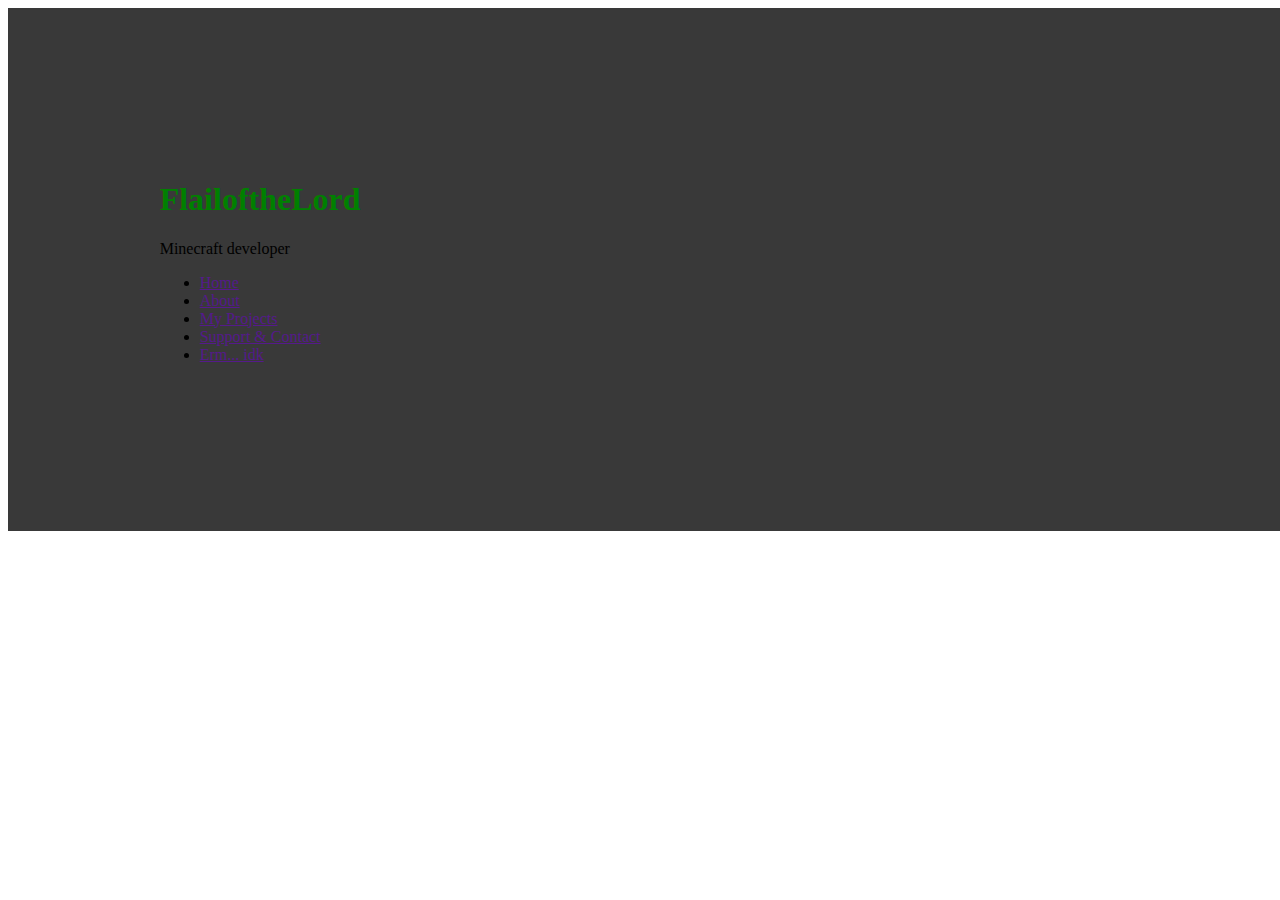
<file: Index.html>
<!DOCTYPE html>
<html lang="en-US">
<link rel="icon" href=""/>
<link rel="stylesheet" type="text/css" href="IndexStyle.css">

  <body>


      <div class="main-header">
        <h1 class="main-header">FlailoftheLord</h1>
        <p class="main-header">Minecraft developer</p>
       
        
        <ul class="nav-links">
          <li><a class="nav-links" href="">Home</a></li>
          <li><a class="nav-links" href="">About</a></li>
          <li><a class="nav-links" href="">My Projects</a></li>
          <li><a class="nav-links" href="">Support & Contact</a></li>
          <li><a class="nav-links" href="">Erm... idk</a></li>
        </ul>
        
      </div>
  
  </body>
</html>
</file>
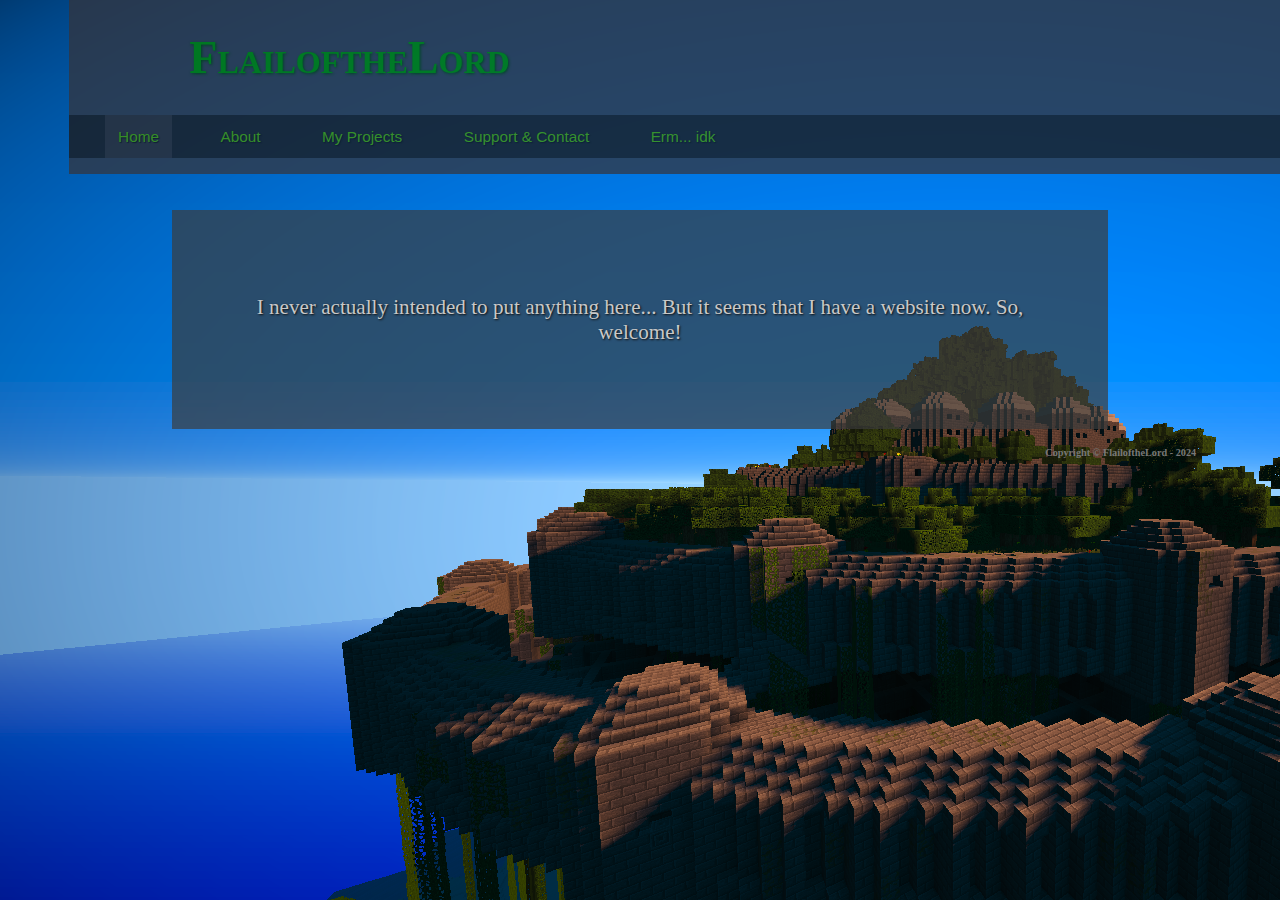
<file: index.html>
<!DOCTYPE html>
<html lang="en-US">

<head>
	<script src="Resources/JavaScript/jquery-3.4.1.min.js" defer></script>
	<script src="Resources/JavaScript/NavBarScroll.js" defer></script>

	<title>Flails Website</title>
	<meta name="viewport" content="width=device-width, initial-scale=1.0">

	<link rel="icon" href="Resources/Images/Icon.png">
	<link rel="stylesheet" type="text/css" href="Resources\CSS\NavBarStyle.css">
	<link rel="stylesheet" type="text/css" href="Resources\CSS\IndexStyle.css">
</head>


<body>
	<div class="main-header" id="main-header">
			<h1 class="main-header">
				<a class="main-header" href="">FlailoftheLord</a>
			</h1>

		<div id="navigation">
			<a class="nav-links" style="background-color: rgba(49, 45, 49, 0.9);" href="">Home</a>
			<a class="nav-links" href="Resources/Pages/about.html">About</a>
		    	<a class="nav-links" href="Resources/Pages/projects.html">My Projects</a>
		    	<a class="nav-links" href="Resources/Pages/contact.html">Support & Contact</a>
			<a class="nav-links" href="">Erm... idk</a>

		</div>

	</div>

	<div class="content-box">
		<p id="mainTextBox">

			I never actually intended to put anything here...
			But it seems that I have a website now.
			So, welcome!<br>



		</p>

	</div>

<footer>
	<p id="copyright"> Copyright © FlailoftheLord - 2024</p>
</footer>
</body>
</html>
</file>
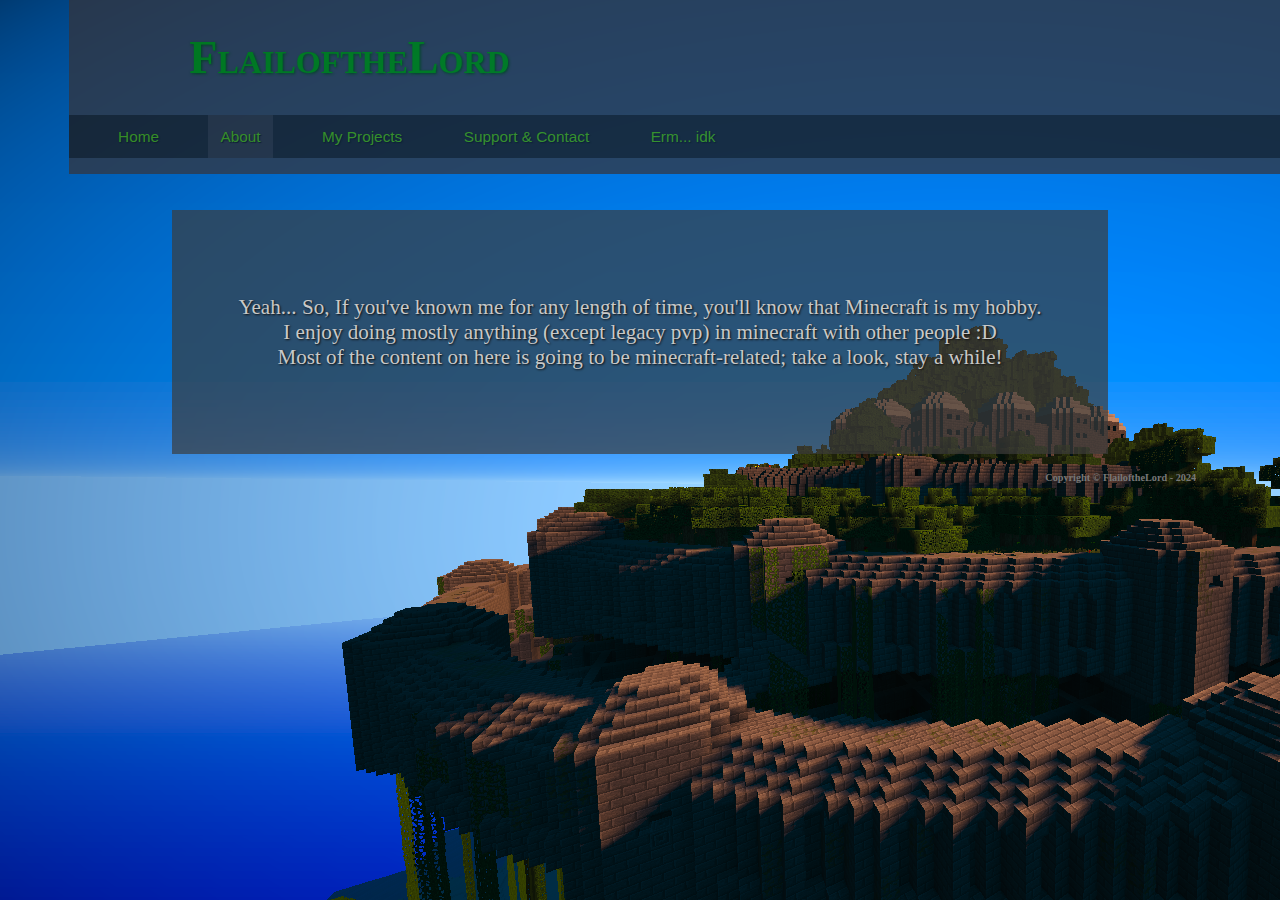
<file: Resources/Pages/about.html>
<!DOCTYPE html>
<html lang="en-US">

<head>
	<script src="../JavaScript/jquery-3.4.1.min.js" defer></script>
	<script src="../JavaScript/NavBarScroll.js" defer></script>

	<title>Flails Website</title>
	<meta name="viewport" content="width=device-width, initial-scale=1.0">

	<link rel="icon" href="../Images/Icon.png">
	<link rel="stylesheet" type="text/css" href="../CSS/NavBarStyle.css">
	<link rel="stylesheet" type="text/css" href="../CSS/IndexStyle.css">
</head>
<body>

     <div class="main-header" id="main-header">
		<h1 class="main-header" class="site-name">
			<a class="main-header" class="site-name" href="../../index.html">FlailoftheLord</a>
		</h1>

		<div id="navigation">
			<a class="nav-links" href="../../index.html">Home</a>
			<a class="nav-links" style="background-color: rgba(49, 45, 49, 0.9);" href="">About</a>
		    <a class="nav-links" href="projects.html">My Projects</a>
			<a class="nav-links" href="contact.html">Support & Contact</a>
			<a class="nav-links" href="">Erm... idk</a>

		</div>

	</div>

	<div class="content-box">
		<p id="mainTextBox">

			Yeah...

      So, If you've known me for any length of time, you'll know that Minecraft is my hobby.
      I enjoy doing mostly anything (except legacy pvp) in minecraft with other people :D
      <br>
        Most of the content on here is going to be minecraft-related; take a look, stay a while!



		</p>

	</div>

	<footer>
		<p id="copyright"> Copyright © FlailoftheLord - 2024</p>
	</footer>
</body>
</html>
</file>
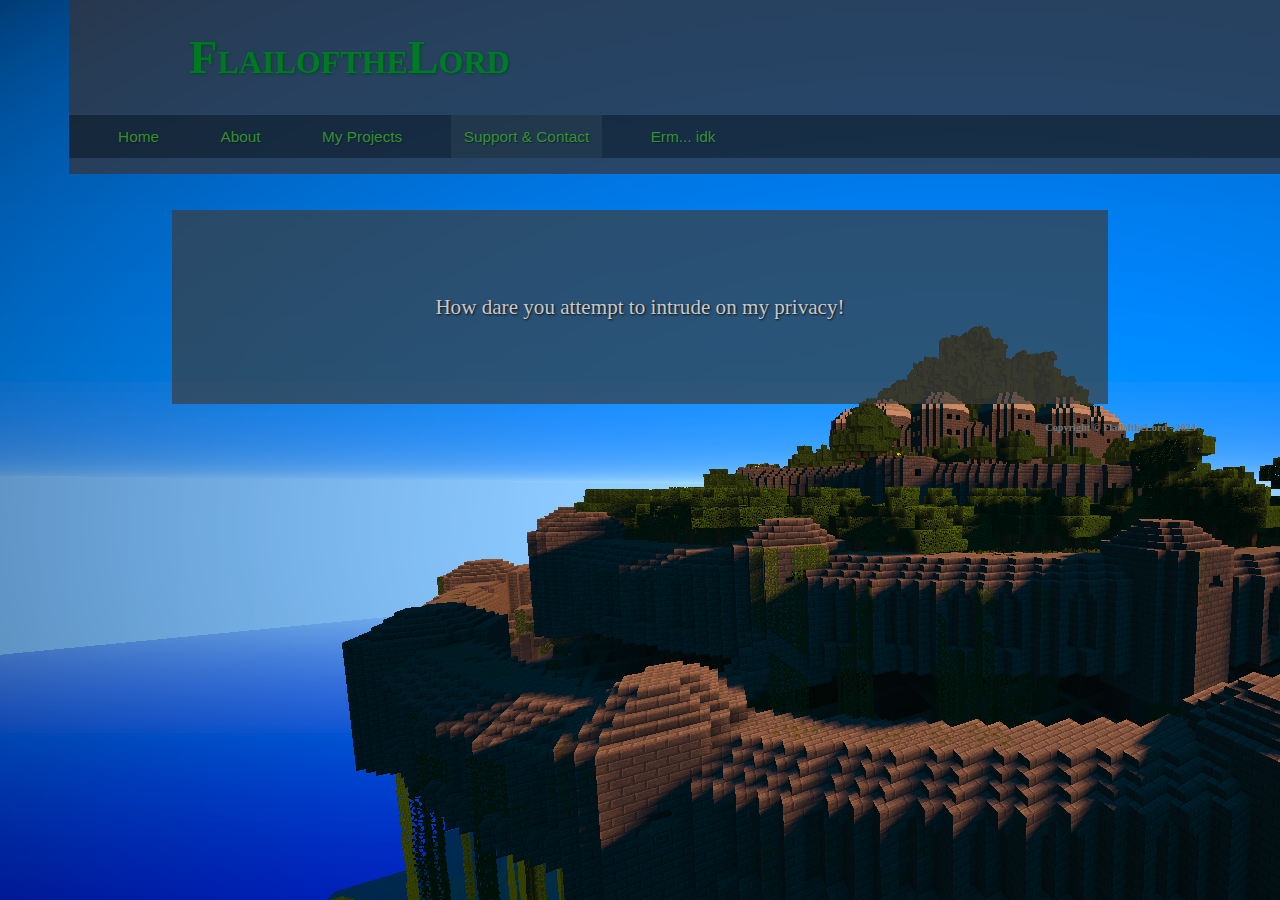
<file: Resources/Pages/contact.html>
<!DOCTYPE html>
<html lang="en-US">

<head>
	<script src="../JavaScript/jquery-3.4.1.min.js" defer></script>
	<script src="../JavaScript/NavBarScroll.js" defer></script>

	<title>Flails Website</title>
	<meta name="viewport" content="width=device-width, initial-scale=1.0">

	<link rel="icon" href="../Images/Icon.png">
	<link rel="stylesheet" type="text/css" href="../CSS/NavBarStyle.css">
	<link rel="stylesheet" type="text/css" href="../CSS/IndexStyle.css">
</head>
<body>

	<div class="main-header" id="main-header">
			<h1 class="main-header">
				<a class="main-header" href="../../index.html">FlailoftheLord</a>
			</h1>

				<div id="navigation">
						 <a class="nav-links" href="../../index.html">Home</a>
								<a class="nav-links" href="about.html">About</a>
									<a class="nav-links" href="projects.html">My Projects</a>
										 <a class="nav-links" style="background-color: rgba(44, 45, 44, 0.9);" href="contact.html">Support & Contact</a>
												<a class="nav-links" href="">Erm... idk</a>
		</div>
	</div>

	<div class="content-box">
    	 <p id="mainTextBox">
	       How dare you attempt to intrude on my privacy!
       </p>

	</div>

	<footer>
		<p id="copyright"> Copyright © FlailoftheLord - 2024</p>
	</footer>
</body>
</html>
</file>
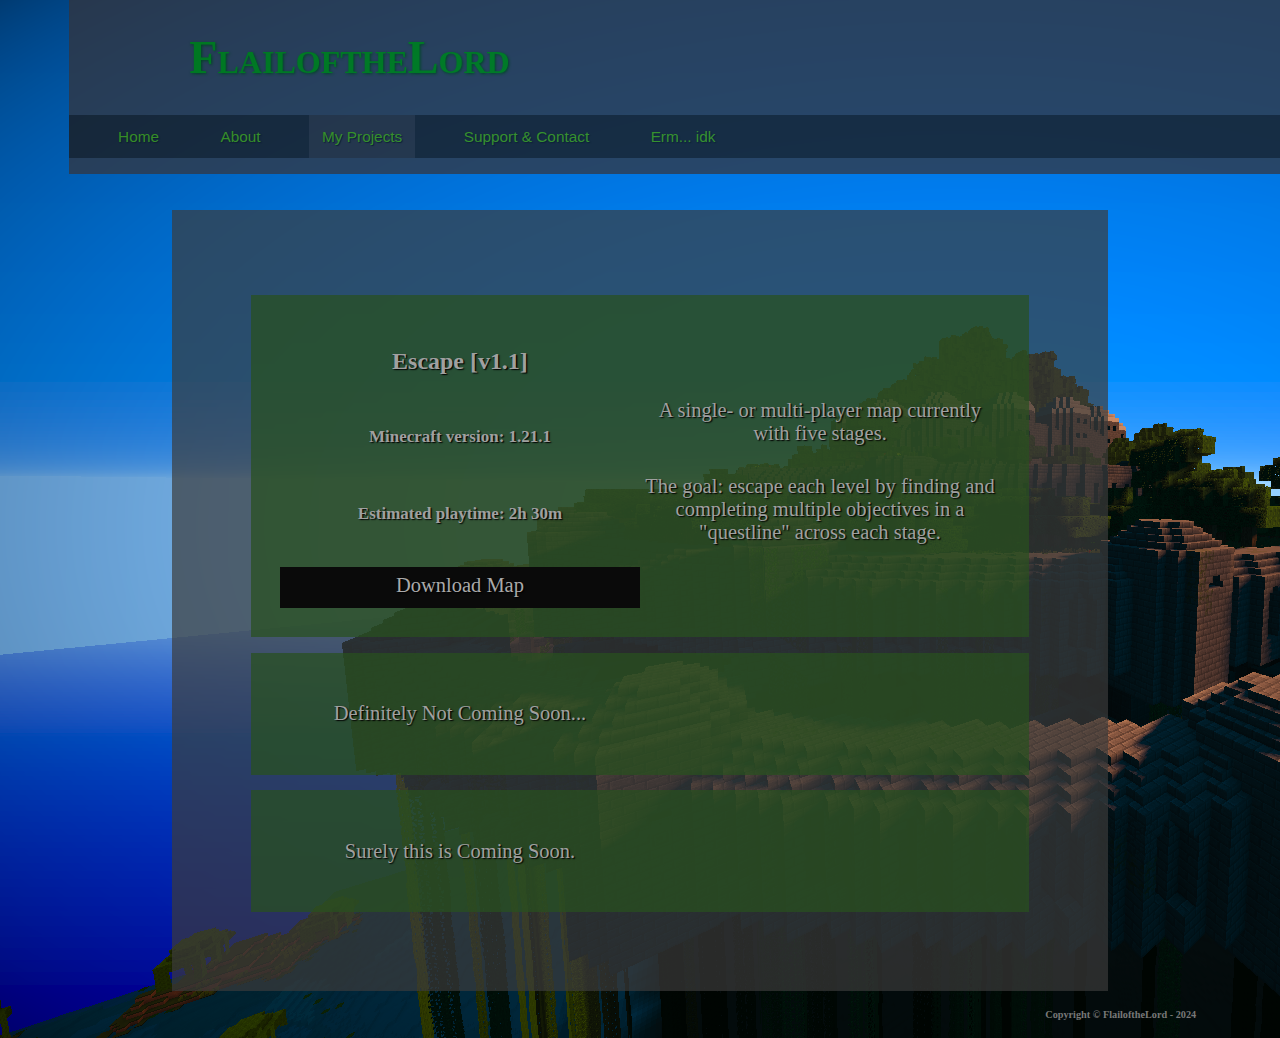
<file: Resources/Pages/minecraft-maps.html>
<!DOCTYPE html>
<html lang="en-US">

<head>
	<script src="../JavaScript/jquery-3.4.1.min.js" defer></script>
	<script src="../JavaScript/NavBarScroll.js" defer></script>

	<title>Flails Website</title>
	<meta name="viewport" content="width=device-width, initial-scale=1.0">

	<link rel="icon" href="../Images/Icon.png">
	<link rel="stylesheet" type="text/css" href="../CSS/NavBarStyle.css">
	<link rel="stylesheet" type="text/css" href="../CSS/IndexStyle.css">
</head>
<body>

  <div class="main-header" id="main-header">
		  <h1 class="main-header" class="site-name">
			     <a class="main-header" class="site-name" href="../../index.html">FlailoftheLord</a>
		  </h1>

		    <div id="navigation">
			<a class="nav-links" href="../../index.html">Home</a>
			<a class="nav-links" href="about.html">About</a>
		        <a class="nav-links" style="background-color: rgba(49, 45, 49, 0.9);" href="projects.html">My Projects</a>
			<a class="nav-links" href="contact.html">Support & Contact</a>
			<a class="nav-links" href="">Erm... idk</a>
	    	</div>
	</div>

	<div class="content-box">
		  <p id="mainTextBox">      </p>

      <div class="content-container">
        <h3>Escape [v1.1]</h3>


        <p class="content-description">
          <h5>Minecraft version: 1.21.1</h5>  A single- or multi-player map currently with five stages.<br>
          <h5>Estimated playtime: 2h 30m</h5>  The goal: escape each level by finding and completing multiple objectives in a "questline" across each stage.<br>

          <br>
          <!-- <a class="content-download" href="../downloads/EscapeMap_[mc1.21.1].zip" download="Escape_v1_by_FlailoftheLord">Download Map</a> -->
		<a class="content-download" href="https://www.mediafire.com/file/8omvneulg4md3ys/EscapeMap%255B1.21.1%255D.zip/file" target="_blank">Download Map</a>

        </p>

      </div>

      <div class="content-container">
 				<p class="content-description">
					Definitely Not Coming Soon...
				</p>
      </div>

      <div class="content-container">
				<p class="content-description">
					Surely this is Coming Soon.
				</p>
      </div>

	</div>


	<footer>
		<p id="copyright"> Copyright © FlailoftheLord - 2024</p>
	</footer>
</body>
</html>
</file>
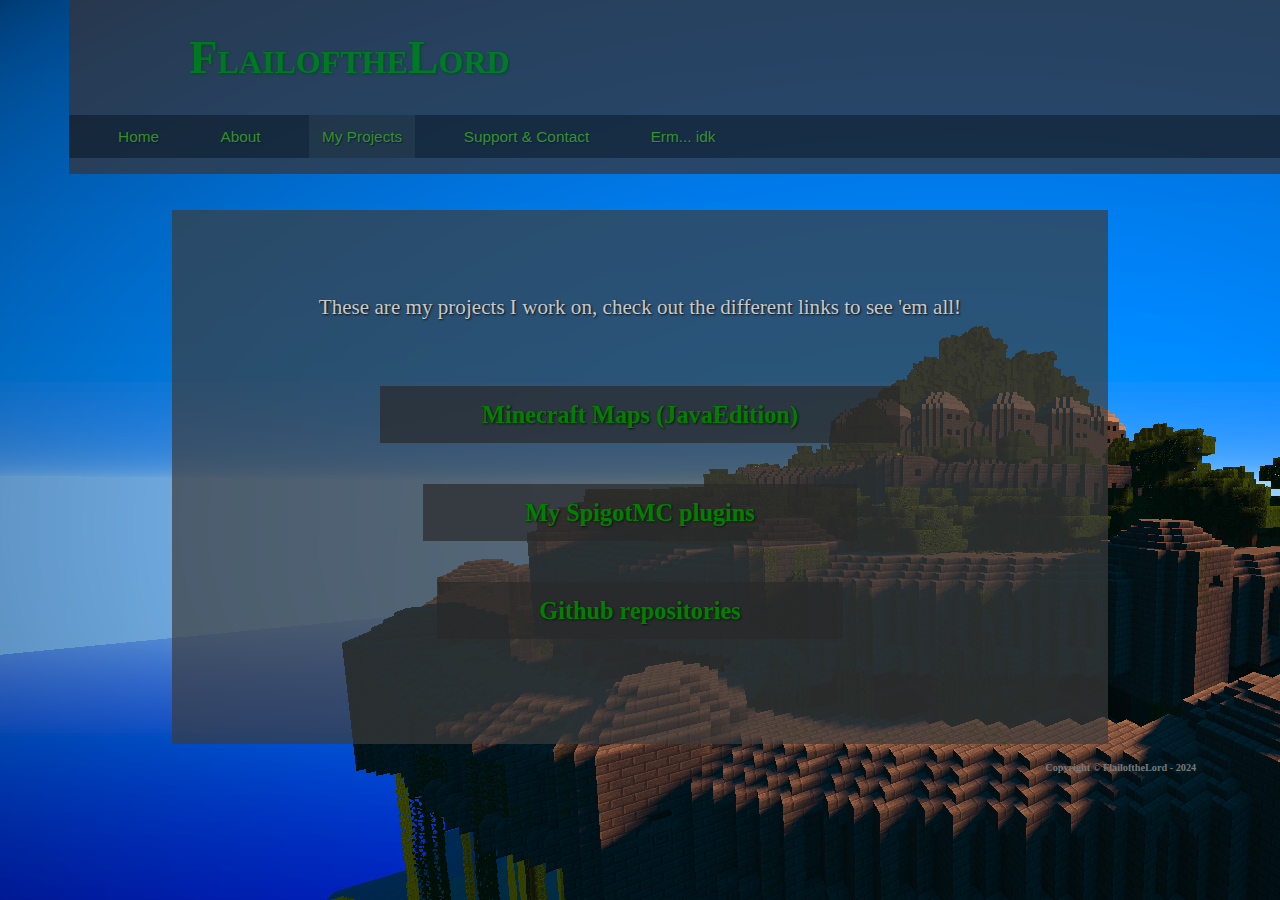
<file: Resources/Pages/projects.html>
<!DOCTYPE html>
<html lang="en-US">

<head>
	<script src="../JavaScript/jquery-3.4.1.min.js" defer></script>
	<script src="../JavaScript/NavBarScroll.js" defer></script>

	<title>Flails Website</title>
	<meta name="viewport" content="width=device-width, initial-scale=1.0">

	<link rel="icon" href="../Images/Icon.png">
	<link rel="stylesheet" type="text/css" href="../CSS/NavBarStyle.css">
	<link rel="stylesheet" type="text/css" href="../CSS/IndexStyle.css">
</head>

<body>

  <div class="main-header" id="main-header">
      <h1 class="main-header">
        <a class="main-header" href="../../index.html">FlailoftheLord</a>
      </h1>

		    <div id="navigation">
			       <a class="nav-links" href="../../index.html">Home</a>
			          <a class="nav-links" href="about.html">About</a>
		              <a class="nav-links" style="background-color: rgba(44, 45, 44, 0.9);" href="projects.html">My Projects</a>
			               <a class="nav-links" href="contact.html">Support & Contact</a>
			                  <a class="nav-links" href="">Erm... idk</a>
				</div>
	</div>

	<div class="content-box">
		  <p id="mainTextBox">
          These are my projects I work on, check out the different links to see 'em all!
      </p>
      <br>

      <a class="resource-link" href="minecraft-maps.html">Minecraft Maps (JavaEdition)</a><br>

		  <a class="resource-link" href="spigot-resources.html">My SpigotMC plugins</a><br>

		  <a class="resource-link" href="https://www.github.com/flailofthelord" target="_blank">Github repositories</a><br>

      <p>

      </p>

	</div>


	<footer>
		<p id="copyright"> Copyright © FlailoftheLord - 2024</p>
	</footer>
</body>
</html>
</file>
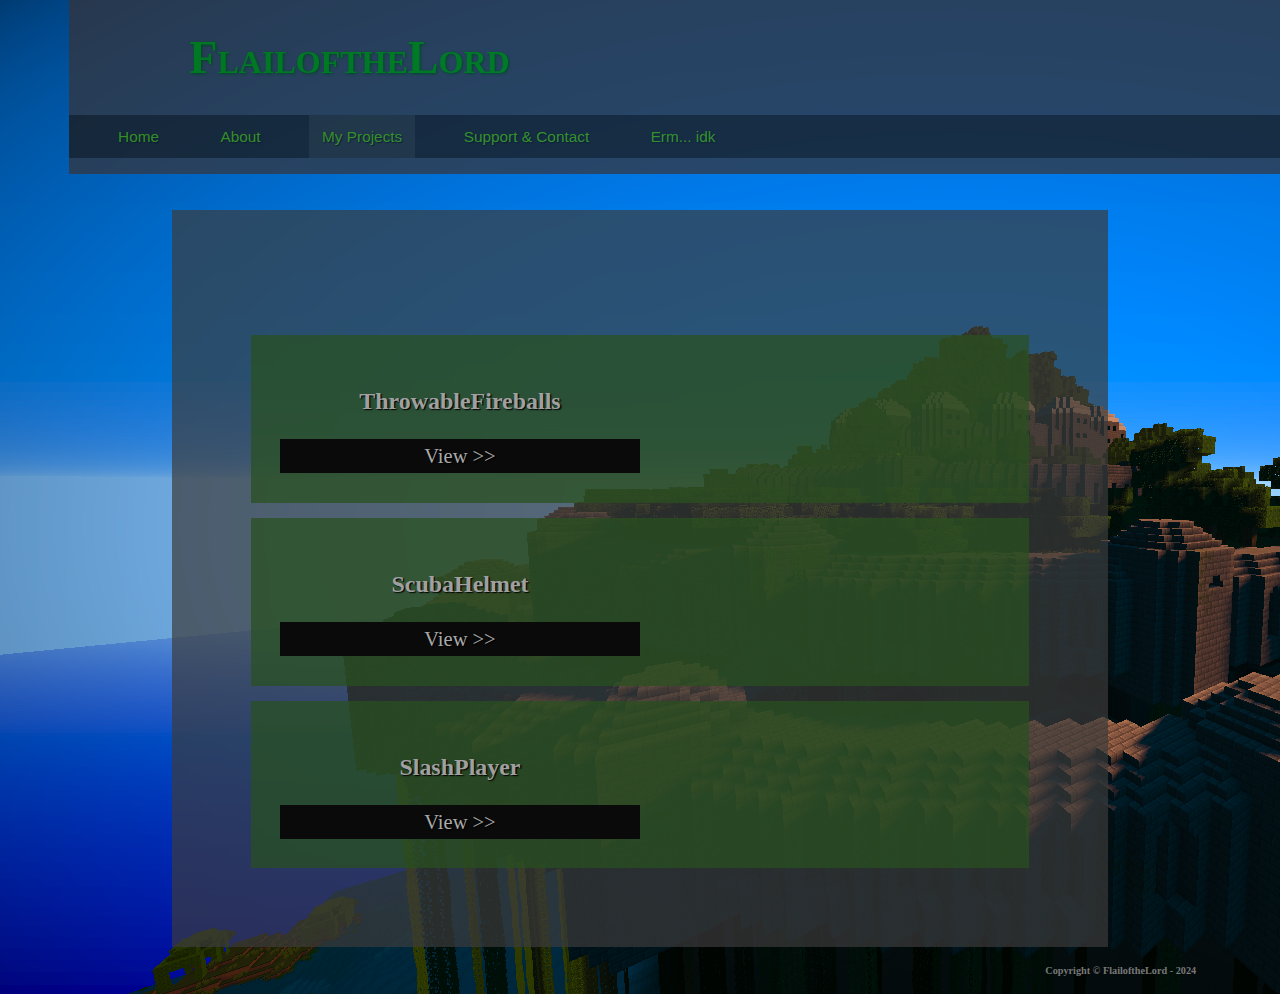
<file: Resources/Pages/spigot-resources.html>
<!DOCTYPE html>
<html lang="en-US">

<head>
	<script src="../JavaScript/jquery-3.4.1.min.js" defer></script>
	<script src="../JavaScript/NavBarScroll.js" defer></script>

	<title>Flails Website</title>
	<meta name="viewport" content="width=device-width, initial-scale=1.0">

	<link rel="icon" href="../Images/Icon.png">
	<link rel="stylesheet" type="text/css" href="../CSS/NavBarStyle.css">
	<link rel="stylesheet" type="text/css" href="../CSS/IndexStyle.css">
</head>

<body>

  <div class="main-header" id="main-header">
      <h1 class="main-header">
        <a class="main-header" href="../../index.html">FlailoftheLord</a>
      </h1>

		    <div id="navigation">
			       <a class="nav-links" href="../../index.html">Home</a>
			          <a class="nav-links" href="about.html">About</a>
		              <a class="nav-links" style="background-color: rgba(44, 45, 44, 0.9);" href="projects.html">My Projects</a>
			               <a class="nav-links" href="contact.html">Support & Contact</a>
			                  <a class="nav-links" href="">Erm... idk</a>
				</div>
	</div>

	<div class="content-box">
		  <p id="mainTextBox">
      </p>
      <br>
      <div class="content-container">
        <h3>ThrowableFireballs</h3>
        <br><a class="content-view" href="https://www.spigotmc.org/resources/throwable-fireballs.59566/", target="_blank">View >></a>

      </div>

			<div class="content-container">
        <h3>ScubaHelmet</h3>
        <br><a class="content-view" href="https://www.spigotmc.org/resources/scubahelmet.60068/", target="_blank">View >></a>

      </div>

			<div class="content-container">
        <h3>SlashPlayer</h3>
        <br><a class="content-view" href="https://www.spigotmc.org/resources/slashplayer.30255/", target="_blank">View >></a>

      </div>


	</div>


	<footer>
		<p id="copyright"> Copyright © FlailoftheLord - 2024</p>
	</footer>
</body>
</html>
</file>
<file: IndexStyle.css>
h1[class="main-header"] {
	
	color: green;
	z-index: 99;
	align: center;
	
}
div[class="main-header"] {
	
	width: 100%;
	height: 12%;
	padding: 12%;
	background-color: #393939;
	z-index: 99;
	
	
}
</file>
<file: Resources/CSS/NavBarStyle.css>
div.main-header {
	z-index: 99;
	top: 0%;
	width: 100%;
	padding-bottom:1.2%;
	background-color: rgba(55, 52, 55, 0.89);
	opacity: 80%;
	position: fixed;
	overflow: hidden;
	text-shadow: 1px 1px 1px #0f0f0f;
	font-family: calibri;
	transition: 0.6s top;

}

.main-header, .main-header:visited, .main-header:hover, .main-header:active {
	outline: none;
	text-decoration: none;
	margin-left: 4.8%;
	font-size: 3.6vw;
	color: green;
	font-variant: small-caps;
	text-shadow: 1px 1px 3px #004000;
	transition: 0.2s;

}

body.scrolled .main-header {
	top: -18%vw;
	transition: 0.6s;
}


#nav-bar, #navigation {
	width: 62%vw;
	display: block;
	float: none;
	overflow: hidden;
	background-color: rgba(28, 28, 30, 1.0);
}


@keyframes navbar-animation {
	100% {
	background-color: rgba(10, 10, 10, 1.0);
	color: #c2dcb4;
	}
}

.nav-links {

	display: inline-flex;
	outline: none;
	float: left;
	text-decoration: none;
	padding: 1%;
	margin-left: 2.8%;
	background-color: rgba(28, 28, 30, 1.0);
	color: #449904;
	font-family: arial;
	font-size: 1.2vw;
	font-variant: normal;

}
a:hover.nav-links, a:active.nav-links {
	animation: navbar-animation 0.3s ease-in-out 0s 1 both;

}
</file>
<file: Resources/CSS/IndexStyle.css>
/*
wahahaha
*/
body {
	background-image: url("../Images/Background-1.png");
	background-repeat: no-repeat;
	background-attachment: fixed;
}

.content-box {

	float: left;
	height: 100%;
	flex: initial;
	overflow: hidden;
	align-self: center;
	margin: 16% 0px 0px 13%;
	padding: 5%;
	text-align: center;
	width: 64%;
	background-color: rgba(60, 60, 60, 0.69);
	color: rgb(200, 200, 200);
	font-size: 132%;
	text-shadow: 1px 1px 2px #0f0f0f;
	font-family: comic sans ms;

}

@keyframes basicHover {
    0% {
	    background-color: rgba(40, 40, 40, 0.69);

    }
	100% {
	    background-color: rgba(20, 20, 20, 0.69);

	}

}

.resource-image {
    float: right;
    position: relative;
	height: 12%;
	margin-left: 15%;

}

.resource-link, .resource-link:visited {
	display: inline-flex;
	overflow: hidden;
	font-size: 1.9vw;
	background-color: rgba(40, 40, 40, 0.69);
	padding: 1.8% 12.6%;
	margin: 1.6vw;
	text-decoration: none;
	font-family: inherit;
	font-weight: bold;
	color: green;
	transition: 0.4s;

}

.resource-link:hover, .resource-link:active {

	background-color: rgb(30, 30, 30);
	transition: 0.4s;

}


.content-container {
	display: grid;
	grid-template-columns: repeat(auto-fit, minmax(10%, 50%));
	font-size: 1.6vw;
	font-family: inherit;
	background-color: rgba(40, 80, 30, 0.72);
	color: rgb(160, 160, 160);
	padding: 3.6%;
	margin: 1.2vw;
  text-decoration: none;
	text-shadow: 0.1vw 0.1vw 0.1vw black;

}

.content-container:hover {
	background-color: rgba(20, 40, 15, 0.96);
	color: rgb(190, 190, 190);
	transition: 0.3s;
}

.content-download, .content-download:visited {
	text-decoration: none;
	background-color: rgba(10, 10, 10, 1.0);
	padding: 1.8% 5.2%;
	color: rgb(170, 170, 170);
	transition: 0.3s;

}

.content-download:hover, .content-download:active {
	color: rgb( 120, 120, 120);
	background-color: rgba(10, 10, 10, 1.0);
	transition: 0.5s;

}

.content-view, .content-view:visited {
	text-decoration: none;
	background-color: rgba(10, 10, 10, 1.0);
	color: rgb(170, 170, 170);
	padding: 1.6%;
	transition: 0.3s;

}

.content-view:hover, .content-view:active {
	color: rgb( 120, 120, 120);
	background-color: rgba(10, 10, 10, 1.0);
	transition: 0.5s;

}

#copyright {
  position: relative;
	overflow: hidden;
	z-index: 99;
	font-size: 0.8vw;
	float: right;
	padding: 0.6% 6%;
	color: rgb(120, 120, 120);
	font-family: comic sans ms;
	font-weight: bold;
	text-align: right;

}
</file>
